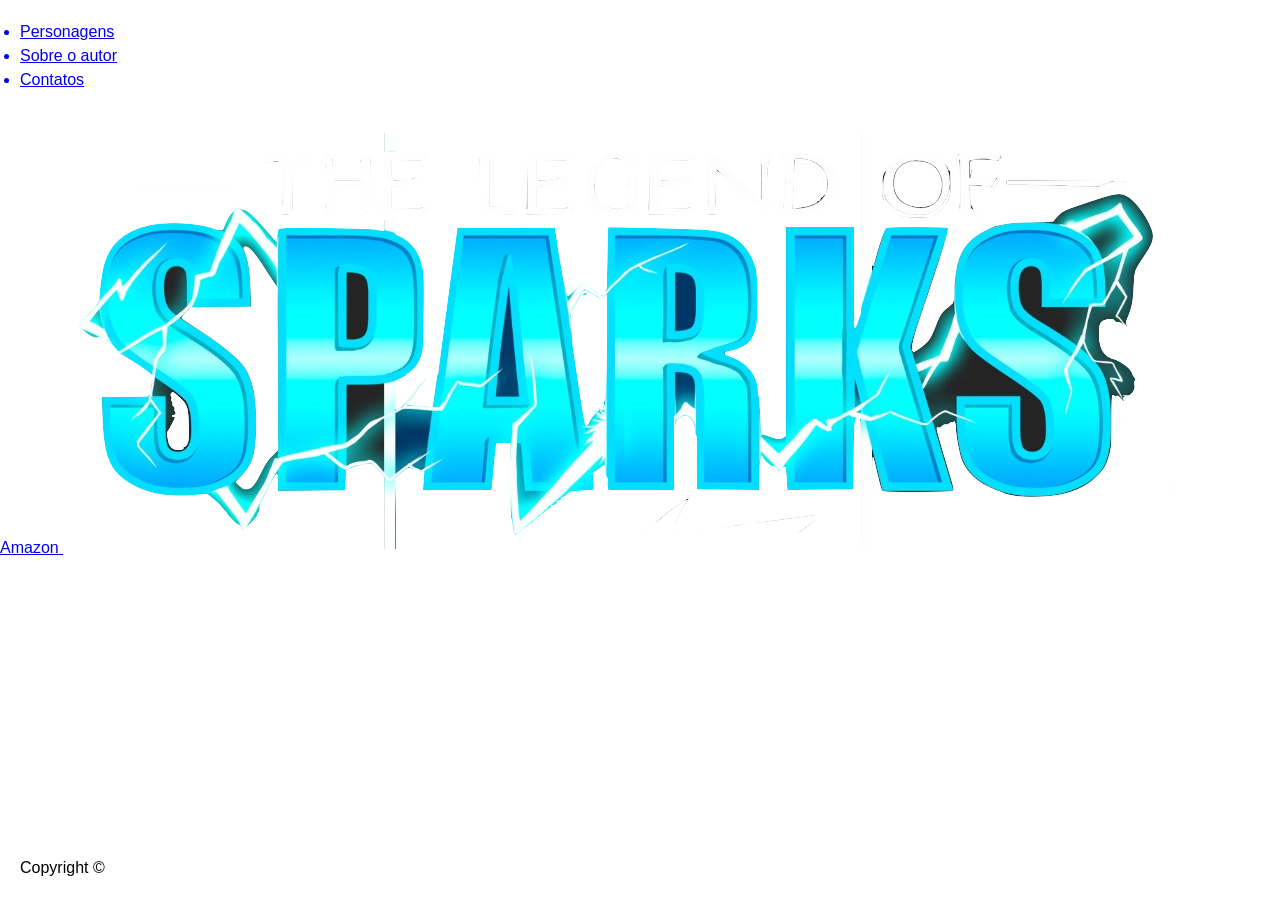
<file: src/index.html>
<!DOCTYPE html>
<html lang="pt-br">
<head>
    <meta charset="UTF-8">
    <meta name="viewport" content="width=device-width, initial-scale=1.0">
    <link rel="stylesheet" href="../styles/index.css">
    <title>Legends of Sparks</title>
    </head>
    <body>
        <header id="cabecalho">
            <nav id="menu">
                <ul>
                    <a href="../pages/char.html"><li class="menuItem">Personagens</li></a>
                    <a href="../pages/aboutme.html"><li class="menuItem">Sobre o autor</li></a>
                    <a href="../pages/contact.html"><li class="menuItem">Contatos</li></a>
                </ul>
            </nav>
        </header>

        <main id="corpo">
            
            <a href="https://www.amazon.com.br/Legend-Sparks-Me-Livro-ebook/dp/B0DQWW95Q8/ref=sr_1_2?__mk_pt_BR=ÅMÅŽÕÑ&crid=T1OLFMA4WVJB&dib=eyJ2IjoiMSJ9.[base64].RoMZyw5u_HVU5kM8Nn0blcocoUle3mLvsYzienOt_bg&dib_tag=se&keywords=legends+of+me&qid=1746226523&s=digital-text&sprefix=legends+of+me%2Cdigital-text%2C193&sr=1-2> google"> Amazon </a>
            
            <img src="../media/logo.png" alt="logo" id="logo">

        </main>

        <footer id="rodape">
            <p> Copyright &copy; </p>
        </footer>   

    </body>
</html>
</file>
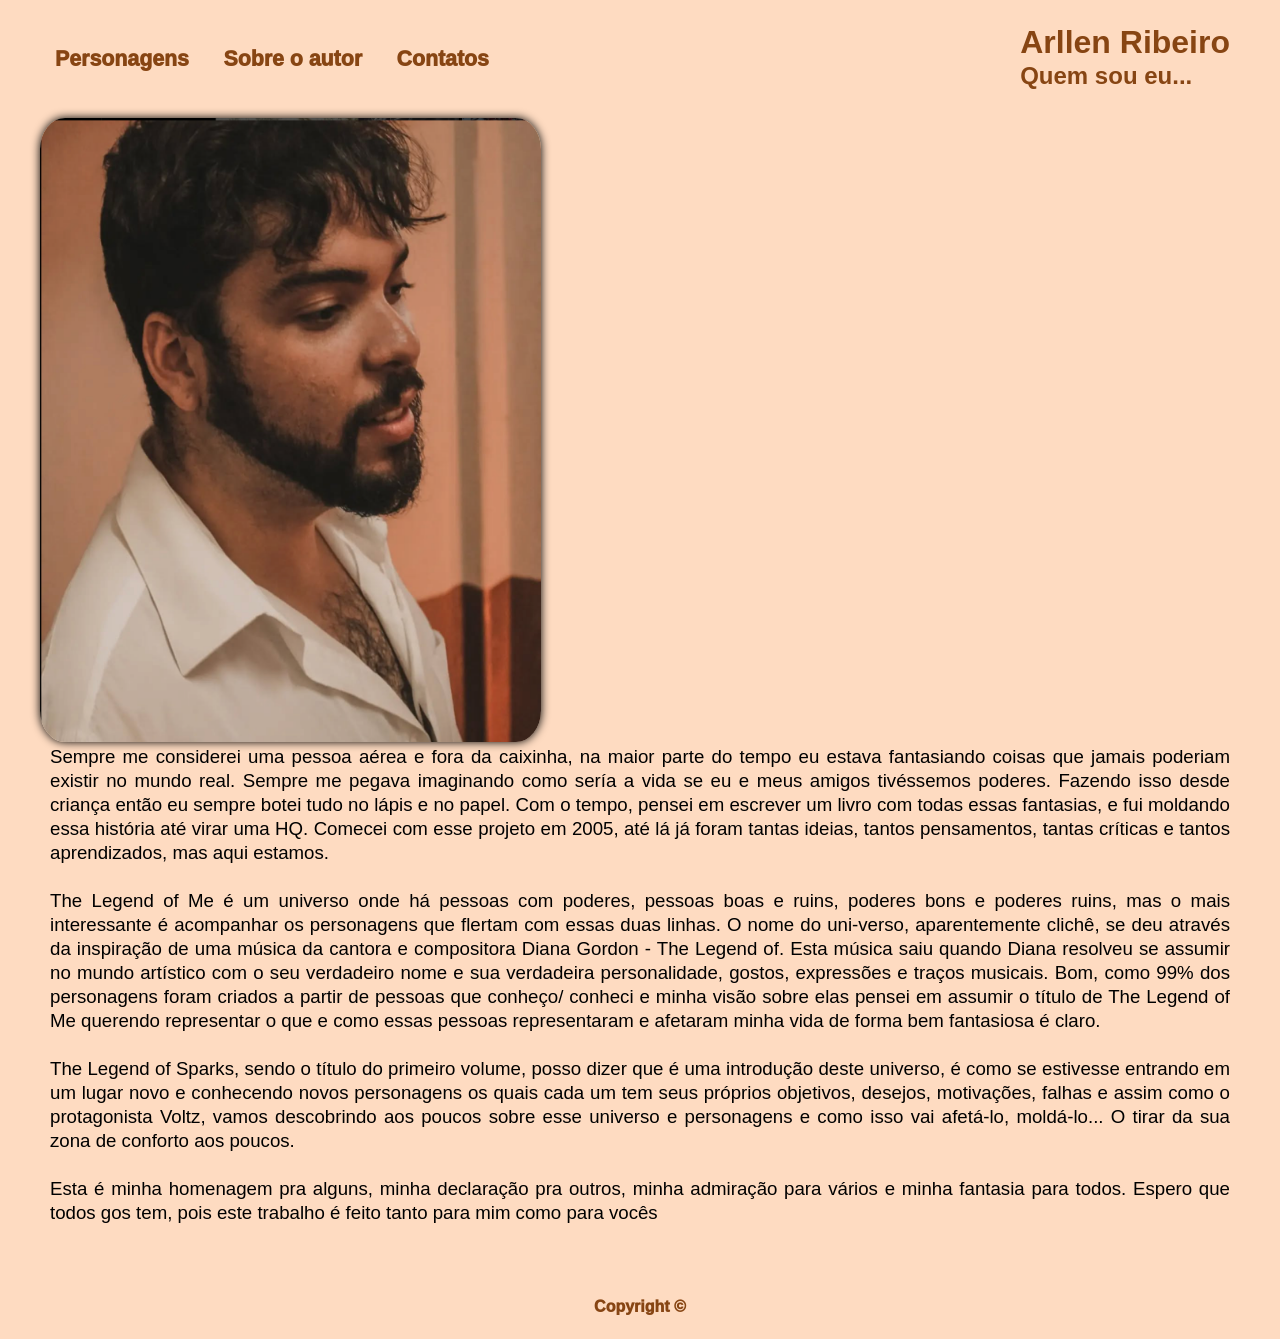
<file: pages/aboutme.html>
<!DOCTYPE html>
<html lang="pt-br">
<head>
    <meta charset="UTF-8">
    <meta name="viewport" content="width=device-width, initial-scale=1.0">
    <link rel="stylesheet" href="../styles/aboutme.css">
    <title>Legends of Sparks</title>
</head>
<body>
    <header>
        <nav id="menu">
            <ul>
                <a href="../pages/char.html"><li class="menuItem">Personagens</li></a>
                <a href="../pages/aboutme.html"><li class="menuItem">Sobre o autor</li></a>
                <a href="../pages/contact.html"><li class="menuItem">Contatos</li></a>
            </ul>
        </nav>
        <hgroup id="aboutme_title">
            <h1>Arllen Ribeiro</h1>
            <h2>Quem sou eu...</h2>
        </hgroup>
    </header>
    <main> 
        <section class="flex_box">
            <article id="foto_autor">
                <img src="../media/ArllenRibeiro.png" alt="autor" id="autor">
            </article>

            <article id="texto_autor"> 
                <p>Sempre me considerei uma pessoa aérea e fora da caixinha, na maior parte do tempo eu estava fantasiando coisas que jamais poderiam existir no mundo real. Sempre me pegava imaginando como sería a vida se eu e meus amigos tivéssemos poderes. Fazendo isso desde criança então eu sempre botei tudo no lápis e no papel. Com o tempo, pensei em escrever um livro com todas essas fantasias, e fui moldando essa história até virar uma HQ. Comecei com esse projeto em 2005, até lá já foram tantas ideias, tantos pensamentos, tantas críticas e tantos aprendizados, mas aqui estamos.<br><br>
                The Legend of Me é um universo onde há pessoas com poderes, pessoas boas e ruins, poderes bons e poderes ruins, mas o mais interessante é acompanhar os personagens que flertam com essas duas linhas. O nome do uni-verso, aparentemente clichê, se deu através da inspiração de uma música da cantora e compositora Diana Gordon - The Legend of. Esta música saiu quando Diana resolveu se assumir no mundo artístico com o seu verdadeiro nome e sua verdadeira personalidade, gostos, expressões e traços musicais. Bom, como 99% dos personagens foram criados a partir de pessoas que conheço/ conheci e minha visão sobre elas pensei em assumir o título de The Legend of Me querendo representar o que e como essas pessoas representaram e afetaram minha vida de forma bem fantasiosa é claro. <br><br>
                The Legend of Sparks, sendo o título do primeiro volume, posso dizer que é uma introdução deste universo, é como se estivesse entrando em um lugar novo e conhecendo novos personagens os quais cada um tem seus próprios objetivos, desejos, motivações, falhas e assim como o protagonista Voltz, vamos descobrindo aos poucos sobre esse universo e personagens e como isso vai afetá-lo, moldá-lo... O tirar da sua zona de conforto aos poucos.<br><br>
                Esta é minha homenagem pra alguns, minha declaração pra outros, minha admiração para vários e minha fantasia para todos. Espero que todos gos tem, pois este trabalho é feito tanto para mim como para vocês</p>
            </article>
        </section>
    </main>

    <footer>
        <p>
            Copyright &copy;
        </p>
    </footer>
</body>
</html>
</file>
<file: styles/index.css>
@charset "UTF-8";

*{
    margin: 0px;
    padding: 0px;
    box-sizing: border-box;
}


header, footer{
    padding: 20px;

}

body{
    font-family: Arial, Helvetica, sans-serif;
    font-size: 1em;
    line-height: 1.5em;
    width: 100vw;
    height: 100vh;
}

footer{
    position: fixed;
    bottom: 0;
    left: 0;
    width: 100%;
}
</file>
<file: styles/aboutme.css>
@charset "UTF-8";

*{
    margin: 0px;
    padding: 0px;
    box-sizing: border-box;
}


header, footer{
    padding: 20px;

}

body{
    background-color: rgba(253, 138, 50, 0.3);
    font-family: Arial, Helvetica, sans-serif;
    font-size: 1em;
    line-height: 1.5em;
    width: 100vw;
    height: 100vh;
}

header {
    top: 10px;
    /* background-color: red; */
    padding-bottom: 0px;
    display: flex;
    flex-direction: row ;
    align-items: center;
}
hgroup{
    color: rgb(18, 8, 1);
}
#aboutme_title{
    /* background-color: yellow; */
    margin-right:  20px;
    right: 0px;
    color: rgb(135, 69, 19);
}

#menu{
    margin-left: 20px;
    /* background-color: blue; */
    justify-self: start;
    flex: auto;
}

.menuItem{
    display: inline-block;  
    /* background-color: blueviolet; */
    margin: 5px;
    padding: 10px;
    border-radius: 5px;
    font-size: 16pt;
    font-weight: 1000;
}

a {
    text-decoration: none;
    color: rgb(135, 69, 19);
}

a:hover{
    font-size: 18pt;
    color: rgb(18, 8, 1);
}

section.flex_box{
    padding: 0px 20px 20px 20px;
    /* background-color: green; */
    display: flex;
    flex-flow: row wrap;
    
}

p, h1, h2{
    margin: 10px;
    text-align: justify;
}

section > article {
    /* border: dashed red; */
    margin: 20px;
    font-size: 14pt;
}


article#foto_autor{
    height:37rem;
    width:30rem;
    flex: 1 1 300px;
}

article#texto_autor{
    flex: 1 1 750px;
    margin-top: 5px;
    
}

img#autor{
    height: 39rem;
    width:auto;
    border-radius: 5%;
    box-shadow: 0px 0px 10px black;

}


footer p{
    /* background-color: aqua; */
    color: rgb(135, 69, 19);
    font-weight: 1000;
    margin: auto;
    text-align: center;
}
</file>
